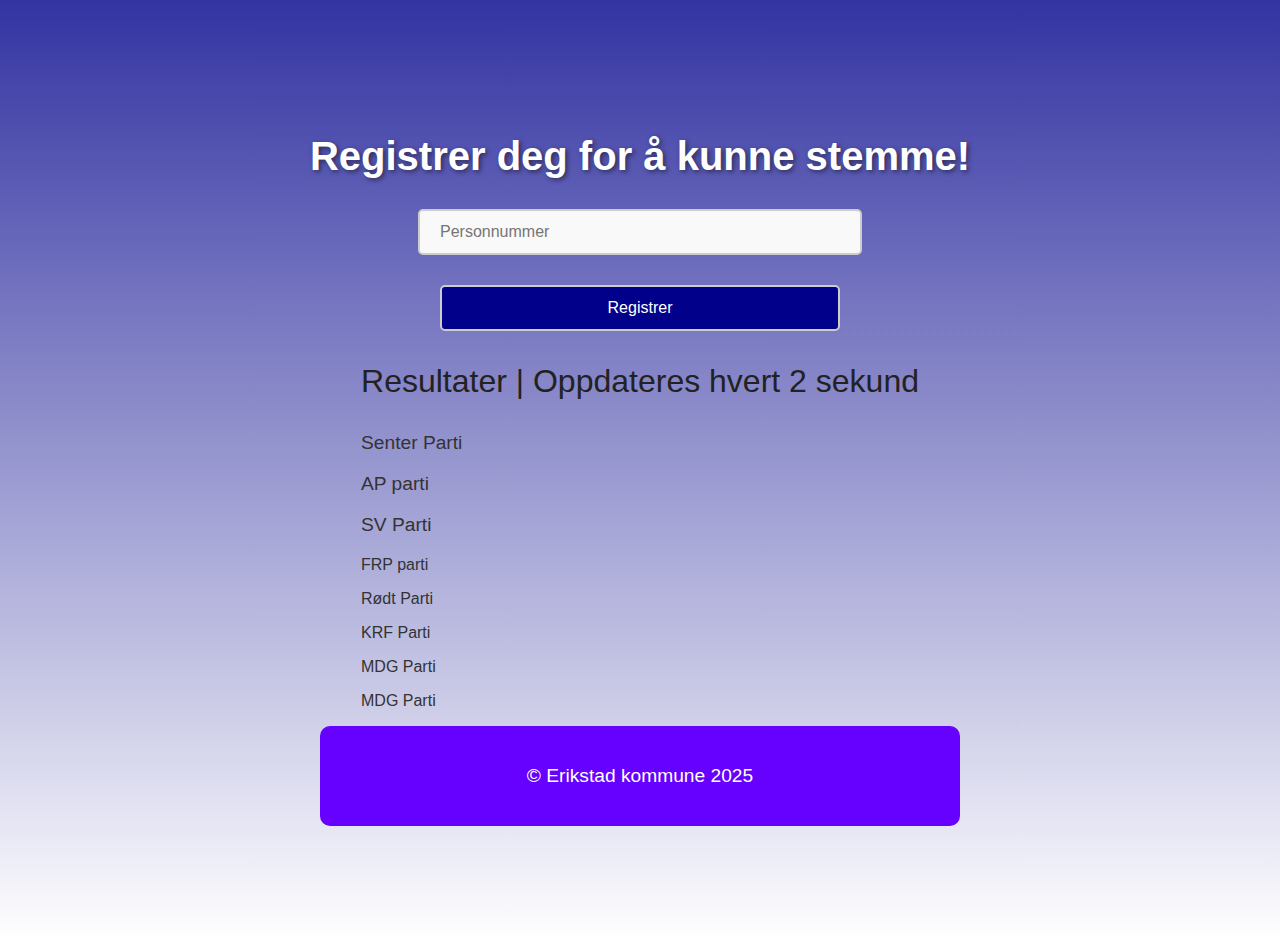
<file: html css/login.html>
<!DOCTYPE html>
<html lang="en">

<head>
    <meta charset="UTF-8">
    <meta name="viewport" content="width=device-width, initial-scale=1.0">
    <title>Stemmeteller login</title>
    <link rel="stylesheet" href="login.css">
</head>

<body>

    

    <h1 class="overskrift">Registrer deg for å kunne stemme!</h1>

    <div class="skjema">
        <input type="text" placeholder="Personnummer" id="personNumber" maxlength="9">

        <button id="registerUser">Registrer</button>
    </div>

    <div class="partierOversiktValg">

        <p class="resultater">Resultater | Oppdateres hvert 2 sekund</p>

        <p class="spskrift">Senter Parti</p>
        <div id="senterPartiSøyle">

        </div>


        <p class="apskrift">AP parti</p>
        <div id="apPartiSøyle">

        </div>

        <p class="svskrift">SV Parti</p>
        <div id="svPartiSøyle"> </div>



        <p>FRP parti</p>
        <div id="frpPartiSøyle"> </div>

        <p>Rødt Parti</p>
        <div id="rødtPartiSøyle"> </div>

        <p>KRF Parti</p>
        <div id="krfPartiSøyle"> </div>


        <p>MDG Parti</p>
        <div id="mdgPartiSøyle"> </div>


        <p>MDG Parti</p>
        <div id="høyrePartiSøyle"> </div>

    </div>


    </div>





    <div class="tekst2">
        <p>© Erikstad kommune 2025</p>
    </div>

    <script src="auth.js" defer></script>
</body>

</html>
</file>
<file: html css/login.css>
body {
    background: linear-gradient(to bottom, rgba(0, 0, 139, 0.8), rgba(255, 255, 255, 1));
    font-family: 'Trebuchet MS', 'Lucida Sans Unicode', 'Lucida Grande', 'Lucida Sans', Arial, sans-serif;
    display: flex;
    flex-direction: column;
    align-items: center;
    justify-content: center;
    height: 100vh;
    margin: 0;
    padding: 20px;
    color: #333;
}

.overskrift {
    text-align: center;
    font-size: 2.5rem;
    font-weight: bold;
    color: #fff; /* Holder hvit tekst */
    margin-top: 20px; /* Sjekk at det er plass til overskriften */
    margin-bottom: 20px;
    text-shadow: 2px 2px 5px rgba(0, 0, 0, 0.5); /* Legger til skygge for bedre synlighet på lys bakgrunn */
}

.tekst2 {
    text-align: center;
    padding: 20px;
    border-radius: 10px;
    background-color: rgb(102, 0, 255);
    color: white;
    font-size: 1.2rem;
    width: 80%;
    max-width: 600px;
}

.skjema {
    display: flex;
    flex-direction: column;
    align-items: center;
    gap: 20px;
    width: 100%;
    max-width: 500px;
}

.svskrift,
.apskrift,
.spskrift {
    font-family: 'Segoe UI', Tahoma, Geneva, Verdana, sans-serif;
    font-size: 1.2rem;
    color: #333;
}

.resultater {
    font-size: 2rem;
    font-family: 'Segoe UI', Tahoma, Geneva, Verdana, sans-serif;
    color: #222;
}

input, button {
    padding: 12px 20px;
    font-size: 1rem;
    border: 2px solid #ccc;
    border-radius: 5px;
    outline: none;
    width: 100%;
    max-width: 400px;
    margin-top: 10px;
}

input[type="text"], input[type="email"], input[type="number"] {
    background-color: #f9f9f9;
}

input[type="text"]:focus, input[type="email"]:focus, input[type="number"]:focus {
    border-color: #00008B;
    background-color: #e0e0e0;
}

button {
    background-color: #00008B;
    color: white;
    cursor: pointer;
    transition: background-color 0.3s ease;
}

button:hover {
    background-color: #1E3A8A;
}

.voting-bar {
  position: relative;
  width: 100%;
  height: 20px;
  background-color: #ddd;
  border-radius: 10px;
}

.tooltip {
  visibility: hidden;
  position: absolute;
  top: -30px; /* Juster posisjonen til å vises over baren */
  left: 50%;
  transform: translateX(-50%);
  background-color: rgba(0, 0, 0, 0.7);
  color: white;
  padding: 5px;
  border-radius: 5px;
  font-size: 12px;
  opacity: 0;
  transition: opacity 0.3s ease, visibility 0.3s ease;
}

.voting-bar:hover .tooltip {
  visibility: visible;
  opacity: 1;
}
</file>
